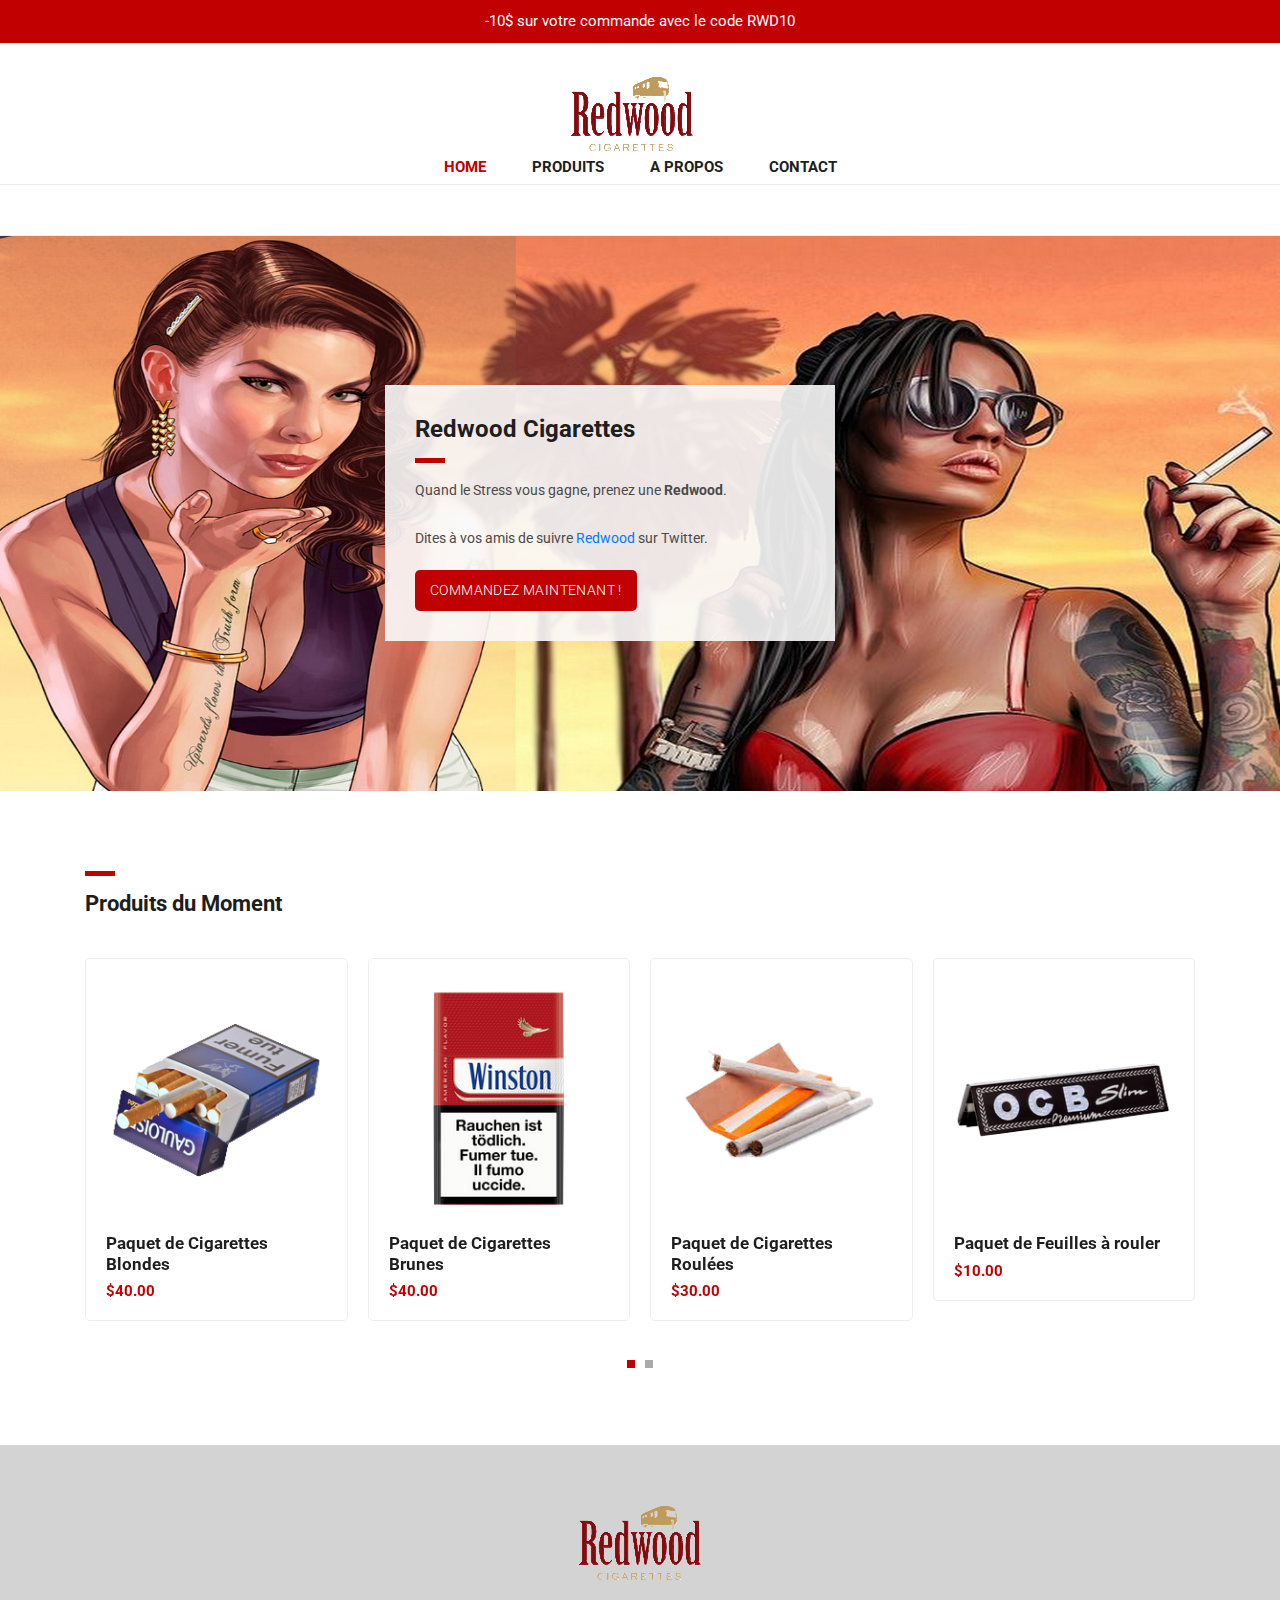
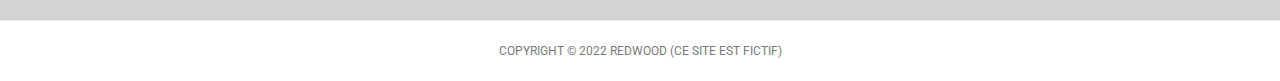
<file: index.html>
<!DOCTYPE html>
<html lang="fr">

  <head>

    <meta charset="utf-8">
    <meta name="viewport" content="width=device-width, initial-scale=1, shrink-to-fit=no">
    <meta name="description" content="">
    <meta name="author" content="">
    <link href="https://fonts.googleapis.com/css?family=Roboto:100,300,400,500,700" rel="stylesheet">

    <title>Redwood - Empyre Tabac</title>

    <!-- Bootstrap core CSS -->
    <link href="vendor/bootstrap/css/bootstrap.min.css" rel="stylesheet">


    <!-- Additional CSS Files -->
    <link rel="stylesheet" href="assets/css/fontawesome.css">
    <link rel="stylesheet" href="assets/css/main.css">
    <link rel="stylesheet" href="assets/css/owl.css">

  </head>

  <body>
    
    <!-- Pre Header -->
    <div id="pre-header">
      <div class="container">
        <div class="row">
          <div class="col-md-12">
            <span>-10$ sur votre commande avec le code RWD10</span>
          </div>
        </div>
      </div>
    </div>

    <!-- Navigation -->
    <nav class="navbar navbar-expand-lg navbar-dark bg-dark static-top">
      <div class="container">
        <a class="navbar-brand" href="index.html"><img src="assets/images/header-logo.png" alt="Logo Redwood"></a>
        <button class="navbar-toggler" type="button" data-toggle="collapse" data-target="#navbarResponsive" aria-controls="navbarResponsive" aria-expanded="false" aria-label="Toggle navigation">
          <span class="navbar-toggler-icon"></span>
        </button>
        <div class="collapse navbar-collapse" id="navbarResponsive">
          <ul class="navbar-nav ml-auto">
            <li class="nav-item active">
              <a class="nav-link" href="index.html">Home
                <span class="sr-only">(current)</span>
              </a>
            </li>
            <li class="nav-item">
              <a class="nav-link" href="products.html">Produits</a>
            </li>
            <li class="nav-item">
              <a class="nav-link" href="about.html">A Propos</a>
            </li>
            <li class="nav-item">
              <a class="nav-link" href="https://discord.gg/E2UYxDFsN2">Contact</a>
            </li>
          </ul>
        </div>
      </div>
    </nav>

    <!-- Page Content -->
    <!-- Banner Starts Here -->
    <div class="banner">
      <div class="container">
        <div class="row">
          <div class="col-md-12">
            <div class="caption">
              <h2>Redwood Cigarettes</h2>
              <div class="line-dec"></div>
              <p>Quand le Stress vous gagne, prenez une <strong>Redwood</strong>. 
              <br><br>Dites à vos amis de suivre <a rel="nofollow" href="https://discord.gg/Qj4Dbvshpf">Redwood</a> sur Twitter.</p>
              <div class="main-button">
                <a href="#">Commandez Maintenant !</a>
              </div>
            </div>
          </div>
        </div>
      </div>
    </div>
    <!-- Banner Ends Here -->

    <!-- Featured Starts Here -->
    <div class="featured-items">
      <div class="container">
        <div class="row">
          <div class="col-md-12">
            <div class="section-heading">
              <div class="line-dec"></div>
              <h1>Produits du Moment</h1>
            </div>
          </div>
          <div class="col-md-12">
            <div class="owl-carousel owl-theme">
              <a href="single-product.html">
                <div class="featured-item">
                  <img src="assets/images/item-01.png" alt="Item 1">
                  <h4>Paquet de Cigarettes Blondes</h4>
                  <h6>$40.00</h6>
                </div>
              </a>
              <a href="single-product.html">
                <div class="featured-item">
                  <img src="assets/images/item-02.png" alt="Item 2">
                  <h4>Paquet de Cigarettes Brunes</h4>
                  <h6>$40.00</h6>
                </div>
              </a>
              <a href="single-product.html">
                <div class="featured-item">
                  <img src="assets/images/item-03.png" alt="Item 3">
                  <h4>Paquet de Cigarettes Roulées</h4>
                  <h6>$30.00</h6>
                </div>
              </a>
              <a href="single-product.html">
                <div class="featured-item">
                  <img src="assets/images/item-04.png" alt="Item 4">
                  <h4>Paquet de Feuilles à rouler</h4>
                  <h6>$10.00</h6>
                </div>
              </a>
              <a href="single-product.html">
                <div class="featured-item">
                  <img src="assets/images/item-05.png" alt="Item 5">
                  <h4>Briquet</h4>
                  <h6>$10.00</h6>
                </div>
              </a>
              <a href="single-product.html">
                <div class="featured-item">
                  <img src="assets/images/item-06.png" alt="Item 6">
                  <h4>Cigar</h4>
                  <h6><!--$80.00-->Prochainement</h6>
                </div>
              </a>
              <a href="single-product.html">
                <div class="featured-item">
                  <img src="assets/images/item-07.png" alt="Item 7">
                  <h4>Pipe à eau/Bang</h4>
                  <h6><!--$30.00-->Prochainement</h6>
                </div>
              </a>
              <a href="single-product.html">
                <div class="featured-item">
                  <img src="assets/images/item-08.png" alt="Item 8">
                  <h4>Narguilé/Chicha</h4>
                  <h6><!--$70.00-->Prochainement</h6>
                </div>
              </a>
            </div>
          </div>
        </div>
      </div>
    </div>
    <!-- Featred Ends Here -->


    
    <!-- Footer Starts Here -->
    <div class="footer">
      <div class="container">
        <div class="row">
          <div class="col-md-12">
            <div class="logo">
              <img src="assets/images/header-logo.png" alt="Redwood Logo">
            </div>
          </div>
        </div>
      </div>
    </div>
    <!-- Footer Ends Here -->


    <!-- Sub Footer Starts Here -->
    <div class="sub-footer">
      <div class="container">
        <div class="row">
          <div class="col-md-12">
            <div class="copyright-text">
              <p>Copyright &copy; 2022 Redwood (Ce site est fictif)</p>
            </div>
          </div>
        </div>
      </div>
    </div>
    <!-- Sub Footer Ends Here -->


    <!-- Bootstrap core JavaScript -->
    <script src="vendor/jquery/jquery.min.js"></script>
    <script src="vendor/bootstrap/js/bootstrap.bundle.min.js"></script>


    <!-- Additional Scripts -->
    <script src="assets/js/custom.js"></script>
    <script src="assets/js/owl.js"></script>


    <script language = "text/Javascript"> 
      cleared[0] = cleared[1] = cleared[2] = 0; //set a cleared flag for each field
      function clearField(t){                   //declaring the array outside of the
      if(! cleared[t.id]){                      // function makes it static and global
          cleared[t.id] = 1;  // you could use true and false, but that's more typing
          t.value='';         // with more chance of typos
          t.style.color='#fff';
          }
      }
    </script>


  </body>

</html>
</file>
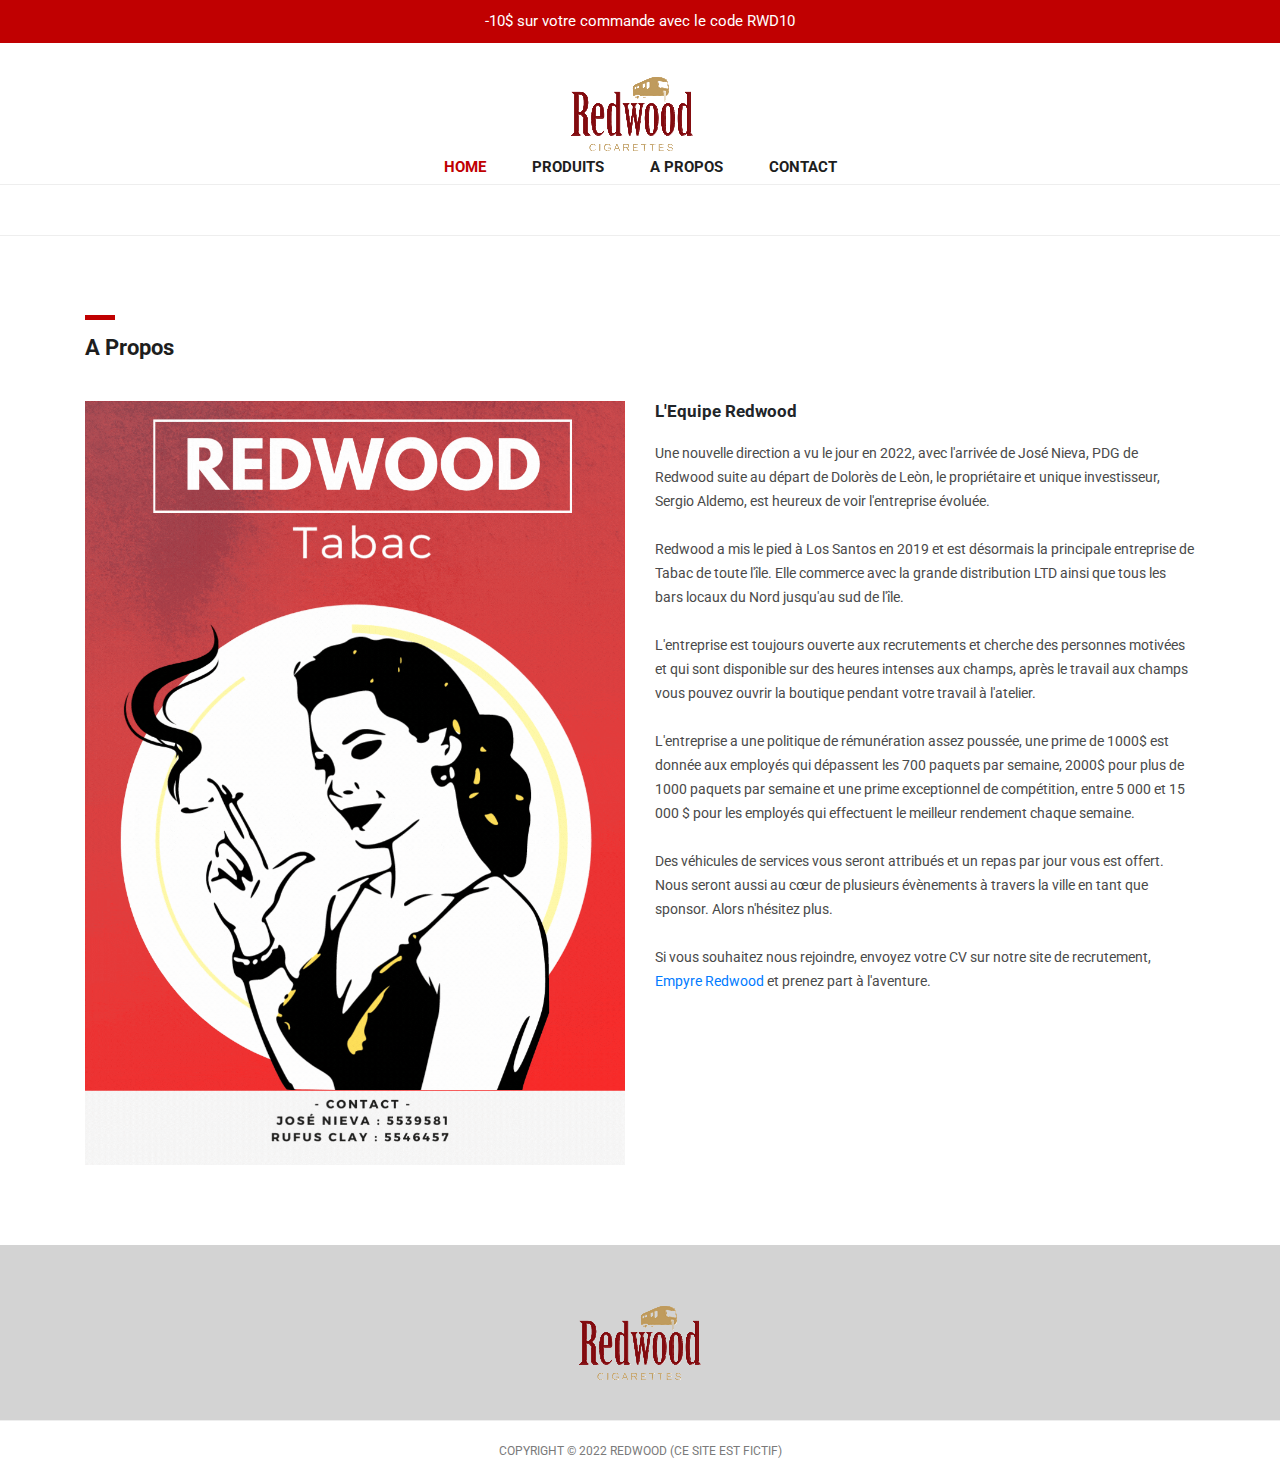
<file: about.html>
<!DOCTYPE html>
<html lang="en">

  <head>

    <meta charset="utf-8">
    <meta name="viewport" content="width=device-width, initial-scale=1, shrink-to-fit=no">
    <meta name="description" content="">
    <meta name="author" content="">
    <link href="https://fonts.googleapis.com/css?family=Roboto:100,300,400,500,700" rel="stylesheet">

    <title>Pixie Template - About Page</title>

    <!-- Bootstrap core CSS -->
    <link href="vendor/bootstrap/css/bootstrap.min.css" rel="stylesheet">


    <!-- Additional CSS Files -->
    <link rel="stylesheet" href="assets/css/fontawesome.css">
    <link rel="stylesheet" href="assets/css/main.css">
    <link rel="stylesheet" href="assets/css/owl.css">
    <link rel="stylesheet" href="assets/css/flex-slider.css">
<!--
Tooplate 2114 Pixie
https://www.tooplate.com/view/2114-pixie
-->
  </head>

  <body>
    
    <!-- Pre Header -->
    <div id="pre-header">
      <div class="container">
        <div class="row">
          <div class="col-md-12">
            <span>-10$ sur votre commande avec le code RWD10</span>
          </div>
        </div>
      </div>
    </div>

    <!-- Navigation -->
    <nav class="navbar navbar-expand-lg navbar-dark bg-dark static-top">
      <div class="container">
        <a class="navbar-brand" href="index.html"><img src="assets/images/header-logo.png" alt="Logo Redwood"></a>
        <button class="navbar-toggler" type="button" data-toggle="collapse" data-target="#navbarResponsive" aria-controls="navbarResponsive" aria-expanded="false" aria-label="Toggle navigation">
          <span class="navbar-toggler-icon"></span>
        </button>
        <div class="collapse navbar-collapse" id="navbarResponsive">
          <ul class="navbar-nav ml-auto">
            <li class="nav-item active">
              <a class="nav-link" href="index.html">Home
                <span class="sr-only">(current)</span>
              </a>
            </li>
            <li class="nav-item">
              <a class="nav-link" href="products.html">Produits</a>
            </li>
            <li class="nav-item">
              <a class="nav-link" href="about.html">A Propos</a>
            </li>
            <li class="nav-item">
              <a class="nav-link" href="https://discord.gg/E2UYxDFsN2">Contact</a>
            </li>
          </ul>
        </div>
      </div>
    </nav>

    <!-- Page Content -->
    <!-- About Page Starts Here -->
    <div class="about-page">
      <div class="container">
        <div class="row">
          <div class="col-md-12">
            <div class="section-heading">
              <div class="line-dec"></div>
              <h1>A Propos</h1>
            </div>
          </div>
          <div class="col-md-6">
            <div class="left-image">
              <img src="assets/images/about-us.gif" alt="">
            </div>
          </div>
          <div class="col-md-6">
            <div class="right-content">
              <h4>L'Equipe Redwood</h4>
              <p>Une nouvelle direction a vu le jour en 2022, avec l'arrivée de José Nieva, PDG de Redwood suite au départ de Dolorès de Leòn, le propriétaire et unique investisseur, Sergio Aldemo, est heureux de voir l'entreprise évoluée.</p> 
              <br>
              <p>Redwood a mis le pied à Los Santos en 2019 et est désormais la principale entreprise de Tabac de toute l'île. Elle commerce avec la grande distribution LTD ainsi que tous les bars locaux du Nord jusqu'au sud de l'île.</p>
              <br>
              <p>L'entreprise est toujours ouverte aux recrutements et cherche des personnes motivées et qui sont disponible sur des heures intenses aux champs, après le travail aux champs vous pouvez ouvrir la boutique pendant votre travail à l'atelier.</p>
              <br>
              <p>L'entreprise a une politique de rémunération assez poussée, une prime de 1000$ est donnée aux employés qui dépassent les 700 paquets par semaine, 2000$ pour plus de 1000 paquets par semaine et une prime exceptionnel de compétition, entre 5 000 et 15 000 $ pour les employés qui effectuent le meilleur rendement chaque semaine.</p>
              <br>
              <p>Des véhicules de services vous seront attribués et un repas par jour vous est offert. Nous seront aussi au cœur de plusieurs évènements à travers la ville en tant que sponsor. Alors n'hésitez plus.</p>
              <br>
              <p>Si vous souhaitez nous rejoindre,  envoyez votre CV sur notre site de recrutement, <a rel="nofollow" href="https://discord.gg/Qj4Dbvshpf">Empyre Redwood</a> et prenez part à l'aventure.</p>
            </div>
          </div>
        </div>
      </div>
    </div>
    <!-- About Page Ends Here -->


    
    <!-- Footer Starts Here -->
    <div class="footer">
      <div class="container">
        <div class="row">
          <div class="col-md-12">
            <div class="logo">
              <img src="assets/images/header-logo.png" alt="Redwood Logo">
            </div>
          </div>
        </div>
      </div>
    </div>
    <!-- Footer Ends Here -->


    <!-- Sub Footer Starts Here -->
    <div class="sub-footer">
      <div class="container">
        <div class="row">
          <div class="col-md-12">
            <div class="copyright-text">
              <p>Copyright &copy; 2022 Redwood (Ce site est fictif)</p>
            </div>
          </div>
        </div>
      </div>
    </div>
    <!-- Sub Footer Ends Here -->



    <!-- Bootstrap core JavaScript -->
    <script src="vendor/jquery/jquery.min.js"></script>
    <script src="vendor/bootstrap/js/bootstrap.bundle.min.js"></script>


    <!-- Additional Scripts -->
    <script src="assets/js/custom.js"></script>
    <script src="assets/js/owl.js"></script>
    <script src="assets/js/isotope.js"></script>
    <script src="assets/js/flex-slider.js"></script>


    <script language = "text/Javascript"> 
      cleared[0] = cleared[1] = cleared[2] = 0; //set a cleared flag for each field
      function clearField(t){                   //declaring the array outside of the
      if(! cleared[t.id]){                      // function makes it static and global
          cleared[t.id] = 1;  // you could use true and false, but that's more typing
          t.value='';         // with more chance of typos
          t.style.color='#fff';
          }
      }
    </script>


  </body>

</html>
</file>
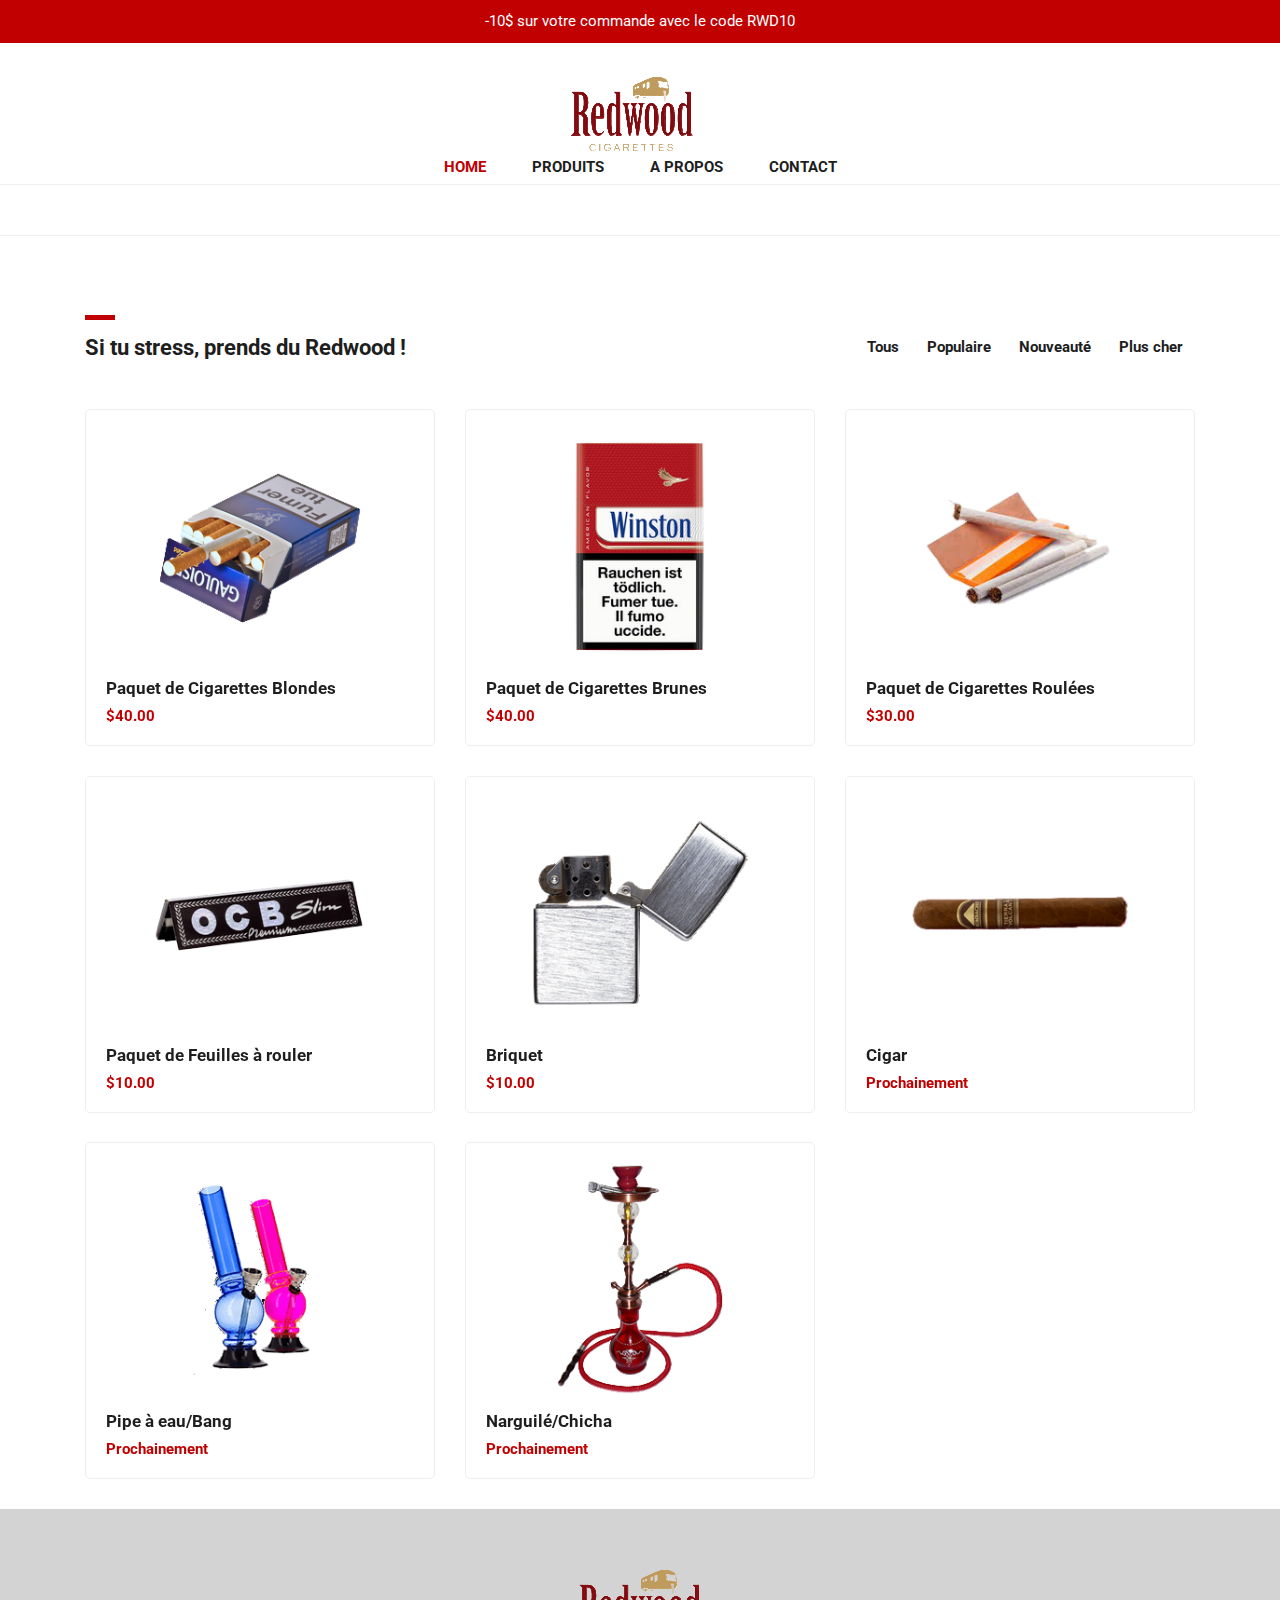
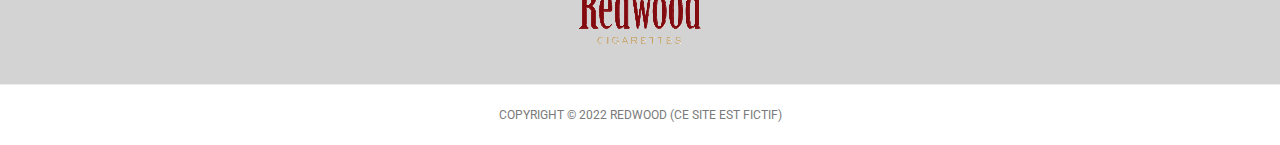
<file: products.html>
<!DOCTYPE html>
<html lang="en">

  <head>

    <meta charset="utf-8">
    <meta name="viewport" content="width=device-width, initial-scale=1, shrink-to-fit=no">
    <meta name="description" content="">
    <meta name="author" content="">
    <link href="https://fonts.googleapis.com/css?family=Roboto:100,300,400,500,700" rel="stylesheet">

    <title>Pixie - Products</title>

    <!-- Bootstrap core CSS -->
    <link href="vendor/bootstrap/css/bootstrap.min.css" rel="stylesheet">


    <!-- Additional CSS Files -->
    <link rel="stylesheet" href="assets/css/fontawesome.css">
    <link rel="stylesheet" href="assets/css/main.css">
    <link rel="stylesheet" href="assets/css/owl.css">
<!--
Tooplate 2114 Pixie
https://www.tooplate.com/view/2114-pixie
-->
  </head>

  <body>
    
    <!-- Pre Header -->
    <div id="pre-header">
      <div class="container">
        <div class="row">
          <div class="col-md-12">
            <span>-10$ sur votre commande avec le code RWD10</span>
          </div>
        </div>
      </div>
    </div>

    <!-- Navigation -->
    <nav class="navbar navbar-expand-lg navbar-dark bg-dark static-top">
      <div class="container">
        <a class="navbar-brand" href="index.html"><img src="assets/images/header-logo.png" alt="Logo Redwood"></a>
        <button class="navbar-toggler" type="button" data-toggle="collapse" data-target="#navbarResponsive" aria-controls="navbarResponsive" aria-expanded="false" aria-label="Toggle navigation">
          <span class="navbar-toggler-icon"></span>
        </button>
        <div class="collapse navbar-collapse" id="navbarResponsive">
          <ul class="navbar-nav ml-auto">
            <li class="nav-item active">
              <a class="nav-link" href="index.html">Home
                <span class="sr-only">(current)</span>
              </a>
            </li>
            <li class="nav-item">
              <a class="nav-link" href="products.html">Produits</a>
            </li>
            <li class="nav-item">
              <a class="nav-link" href="about.html">A Propos</a>
            </li>
            <li class="nav-item">
              <a class="nav-link" href="https://discord.gg/E2UYxDFsN2">Contact</a>
            </li>
          </ul>
        </div>
      </div>
    </nav>

    <!-- Page Content -->
    <!-- Items Starts Here -->
    <div class="featured-page">
      <div class="container">
        <div class="row">
          <div class="col-md-4 col-sm-12">
            <div class="section-heading">
              <div class="line-dec"></div>
              <h1>Si tu stress, prends du Redwood !</h1>
            </div>
          </div>
          <div class="col-md-8 col-sm-12">
            <div id="filters" class="button-group">
              <button class="btn btn-primary" data-filter="*">Tous</button>
              <button class="btn btn-primary" data-filter=".new">Populaire</button>
              <button class="btn btn-primary" data-filter=".low">Nouveauté</button>
              <button class="btn btn-primary" data-filter=".high">Plus cher</button>
            </div>
          </div>
        </div>
      </div>
    </div>
  
    <div class="featured container no-gutter">

        <div class="row posts">
            <div id="1" class="item new col-md-4">
              <a href="#">
                <div class="featured-item">
                  <img src="assets/images/product-01.png" alt="">
                  <h4>Paquet de Cigarettes Blondes</h4>
                  <h6>$40.00</h6>
                </div>
              </a>
            </div>
            <div id="2" class="item high col-md-4">
              <a href="#">
                <div class="featured-item">
                  <img src="assets/images/product-02.png" alt="">
                  <h4>Paquet de Cigarettes Brunes</h4>
                  <h6>$40.00</h6>
                </div>
              </a>
            </div>
            <div id="3" class="item low col-md-4">
              <a href="#">
                <div class="featured-item">
                  <img src="assets/images/product-03.png" alt="">
                  <h4>Paquet de Cigarettes Roulées</h4>
                  <h6>$30.00</h6>
                </div>
              </a>
            </div>
            <div id="4" class="item low col-md-4">
              <a href="#">
                <div class="featured-item">
                  <img src="assets/images/product-04.png" alt="">
                  <h4>Paquet de Feuilles à rouler</h4>
                  <h6>$10.00</h6>
                </div>
              </a>
            </div>
            <div id="5" class="item new high col-md-4">
              <a href="#">
                <div class="featured-item">
                  <img src="assets/images/product-05.png" alt="">
                  <h4>Briquet</h4>
                  <h6>$10.00</h6>
                </div>
              </a>
            </div>
            <div id="6" class="item new col-md-4">
              <a href="#">
                <div class="featured-item">
                  <img src="assets/images/product-06.png" alt="">
                  <h4>Cigar</h4>
                  <h6><!--$80.00-->Prochainement</h6>
                </div>
              </a>
            </div>
            <div id="7" class="item new high col-md-4">
              <a href="#">
                <div class="featured-item">
                  <img src="assets/images/product-07.png" alt="">
                  <h4>Pipe à eau/Bang</h4>
                  <h6><!--$30.00-->Prochainement</h6>
                </div>
              </a>
            </div>
            <div id="8" class="item low new col-md-4">
              <a href="#">
                <div class="featured-item">
                  <img src="assets/images/product-08.png" alt="">
                  <h4>Narguilé/Chicha</h4>
                  <h6><!--$70.00-->Prochainement</h6>
                </div>
              </a>
            </div>
        </div>
    </div>

        <!-- Featured Page Start Here 

    <div class="page-navigation">
      <div class="container">
        <div class="row">
          <div class="col-md-12">
            <ul>
              <li class="current-page"><a href="#">1</a></li>
              <li><a href="#">2</a></li>
              <li><a href="#">3</a></li>
              <li><a href="#"><i class="fa fa-angle-right"></i></a></li>
            </ul>
          </div>
        </div>
      </div>
    </div> 
    -->
    <!-- Featured Page Ends Here -->


    
    <!-- Footer Starts Here -->
    <div class="footer">
      <div class="container">
        <div class="row">
          <div class="col-md-12">
            <div class="logo">
              <img src="assets/images/header-logo.png" alt="Redwood Logo">
            </div>
          </div>
        </div>
      </div>
    </div>
    <!-- Footer Ends Here -->


    <!-- Sub Footer Starts Here -->
    <div class="sub-footer">
      <div class="container">
        <div class="row">
          <div class="col-md-12">
            <div class="copyright-text">
              <p>Copyright &copy; 2022 Redwood (Ce site est fictif)</p>
            </div>
          </div>
        </div>
      </div>
    </div>
    <!-- Sub Footer Ends Here -->



    <!-- Bootstrap core JavaScript -->
    <script src="vendor/jquery/jquery.min.js"></script>
    <script src="vendor/bootstrap/js/bootstrap.bundle.min.js"></script>


    <!-- Additional Scripts -->
    <script src="assets/js/custom.js"></script>
    <script src="assets/js/owl.js"></script>
    <script src="assets/js/isotope.js"></script>


    <script language = "text/Javascript"> 
      cleared[0] = cleared[1] = cleared[2] = 0; //set a cleared flag for each field
      function clearField(t){                   //declaring the array outside of the
      if(! cleared[t.id]){                      // function makes it static and global
          cleared[t.id] = 1;  // you could use true and false, but that's more typing
          t.value='';         // with more chance of typos
          t.style.color='#fff';
          }
      }
    </script>


  </body>

</html>
</file>
<file: assets/css/main.css>
body {
	font-family: 'Roboto', sans-serif;
	transition: all 0.5s;
}
p {
	margin-bottom: 0px;
	font-size: 14px;
	color: #4a4a4a;
	line-height: 24px;
}
a {
	text-decoration: none!important;
}

.copyright-text {
	text-transform: uppercase;
}

.main-button a {
	background-color: #c00001;
	border-radius: 5px;
	padding: 10px 15px;
	display: inline-block;
	color: #fff;
	font-size: 14px;
	text-transform: uppercase;
	font-weight: 300;
	letter-spacing: 0.4px;
	text-decoration: none;
	transition: all 0.5s;
}
.main-button a:hover {
	opacity: 0.7;
}
.section-heading {
	margin-top: 80px;
	margin-bottom: 40px;
}
.section-heading .line-dec {
	width: 30px;
	height: 5px;
	background-color: #c00001;
}
.section-heading h1 {
	font-size: 22px;
	font-weight: 700;
	color: #1e1e1e;
	margin-top: 15px;
}

/* Pre Header Style */
#pre-header {
	background-color: #c00001;
	text-align: center;
}
#pre-header span {
	color: #fff;
	font-size: 15px;
	padding: 10px 0px;
	display: inline-block;
}

/* Header Style */
.navbar .navbar-brand {
	text-align: center;
	width: 100%;
	position: relative;
	padding: 25px 0px;
}
.bg-dark {
	background-color: #fff!important;
	border-bottom: 1px solid #eee;
}
#navbarResponsive {
	z-index: 999;
	position: absolute;
	left: 50%;
	top: 105px;
	transform: translateX(-50%);
}
.navbar-dark .navbar-nav .nav-item {
	margin: 0px 15px;
}
.navbar-dark .navbar-nav .nav-link {
	text-transform: uppercase;
	font-size: 15px;
	font-weight: 700;
	color: #1e1e1e;
	transition: all 0.5s;
}
.navbar-dark .navbar-nav .nav-link:hover,
.navbar-dark .navbar-nav .active>.nav-link,
.navbar-dark .navbar-nav .nav-link.active,
.navbar-dark .navbar-nav .nav-link.show,
.navbar-dark .navbar-nav .show>.nav-link {
	color: #c00001;
}
.navbar:after {
	width: 100%;
	height: 1px;
	background-color: #eee;
	content: '';
	position: absolute;
	left: 0;
	bottom: -52px;
}
.navbar-dark .navbar-toggler-icon {
	background-image: none;
}
.navbar-dark .navbar-toggler {
	border-color: #c00001;
	background-color: #c00001;	
	height: 50px;
	outline: none;
}
.navbar-dark .navbar-toggler-icon:after {
	content: '\f0c9';
	color: #FFF;
	font-size: 22px;
	line-height: 30px;
	font-family: 'FontAwesome';
}
/* Banner Style */
.banner {
	margin-top: 50px;
	background-image: url(../images/banner-bg.jpg);
	background-size: cover;
	background-repeat: no-repeat;
	padding: 150px 0px;
	background-position: center center;
}
.banner .caption {
	background-color: rgba(250,250,250,0.9);
	padding: 30px;
	max-width: 450px;
	margin-left: 300px;
}
.banner .caption h2 {
	margin-top: 0px;
	margin-bottom: 15px;
	font-size: 24px;
	font-weight: 700;
	color: #1e1e1e;
}
.banner .caption .line-dec {
	width: 30px;
	height: 5px;
	background-color: #c00001;
}
.banner .caption p {
	margin-top: 15px;
	margin-bottom: 20px;
}

/* Featured Style */
.featured-items {
	margin-bottom: 70px;
}
.featured-item {
	border-radius: 5px;
	border: 1px solid #eee;
	padding: 20px;
	transition: all 0.5s;
}
.featured-item:hover {
	opacity: 0.9;
}
.featured-item img {
	width: 100%;
}
.featured-item h4 {
	font-size: 17px;
	font-weight: 700;
	color: #1e1e1e;
	margin-top: 15px;
	transition: all 0.5s;
}
.featured-item:hover h4 {
	color: #c00001;
}
.featured-item h6 {
	color: #c00001;
	font-size: 15px;
	font-weight: 700;
	margin-bottom: 0px;
}
.owl-theme .owl-dots {
	text-align: center;
	margin-top: 30px;
}
.owl-theme .owl-dots .owl-dot {
	outline: none;
}
.owl-theme .owl-dots .active span {
	background-color: #c00001!important;
}
.owl-theme .owl-dots .owl-dot span {
	background-color: #aaa;
	width: 8px;
	height: 8px;
	display: inline-block;
	margin: 0px 5px;
	outline: none;
}


/* Footer Style */
.footer {
	text-align: center;
	background-color: lightgray;
}
.footer ul {
	padding: 0px;
	margin: 0px;
}
.footer ul li {
	list-style: none;
	display: inline-block;
}
.footer .logo img {
	max-width: 100%;
	margin-top: 60px;
	margin-bottom: 40px;
}
.footer .footer-menu {
	margin-bottom: 40px;
}
.footer .footer-menu ul li {
	margin: 0px 15px;
}
.footer .footer-menu a {
	font-size: 13px;
	color: #7a7a7a;
	text-transform: uppercase;
	transition: all 0.5s;
}
.footer .footer-menu a:hover {
	color: #c00001;
	text-decoration: none;
}
.footer .social-icons {
	margin-bottom: 60px;
}
.footer .social-icons ul li {
	margin: 0px 10px;
}
.footer .social-icons a {
	width: 32px;
	height: 32px;
	color: #fff;
	background-color: #aaa;
	text-align: center;
	display: inline-block;
	line-height: 33px;
	border-radius: 50%;
	font-size: 13px;
	transition: all 0.5s;
}
.footer .social-icons a:hover {
	background-color: #c00001;
}

/* Sub Footer Style */
.sub-footer {
	border-top: 1px solid #eee;
	text-align: center;
}
.sub-footer p {
	font-size: 12px;
	color: #7a7a7a;
	line-height: 60px;
}
.sub-footer a {
	color: #c00001;
	text-decoration: none;
}

/* Featured Page Style */
.featured-page {
	margin-top: 130px;
	margin-bottom: 40px;
}
.featured-page .section-heading {
	margin-top: 0px;
	margin-bottom: 0px;
}
.featured-page #filters {
	margin-top: 15px;
	text-align: right;
}
.featured .featured-item {
	margin-bottom: 30px;
	text-decoration: none;
}
.featured .featured-item h4 {
	transition: all 0.5s;
}
.featured .featured-item:hover h4 {
	color: #c00001;
}
#filter button {
	outline: none;
}
#filter .btn-primary.focus,
.btn-primary:focus {
	color: #c00001!important;
	box-shadow: none!important;
}
#filters .btn-primary {
	color: #1e1e1e;
	border: none;
	font-size: 15px;
	font-weight: 700;
	background-color: transparent;
}
/* Isotope Transitions
------------------------------- */
.isotope,
.isotope .item {
  -webkit-transition-duration: 0.8s;
     -moz-transition-duration: 0.8s;
      -ms-transition-duration: 0.8s;
       -o-transition-duration: 0.8s;
          transition-duration: 0.8s;
}

.isotope {
  -webkit-transition-property: height, width;
     -moz-transition-property: height, width;
      -ms-transition-property: height, width;
       -o-transition-property: height, width;
          transition-property: height, width;
}

.isotope .item {
  -webkit-transition-property: -webkit-transform, opacity;
     -moz-transition-property:    -moz-transform, opacity;
      -ms-transition-property:     -ms-transform, opacity;
       -o-transition-property:         top, left, opacity;
          transition-property:         transform, opacity;
}

.page-navigation ul {
	text-align: center;
	border-top: 1px solid #eee;
	padding: 30px  0px 0px 0px;
	margin: 0px 0px 80px 0px;
}
.page-navigation ul li {
	display: inline-block;
}
.page-navigation ul li a {
	width: 40px;
	height: 40px;
	display: inline-block;
	text-align: center;
	line-height: 38px;
	border: 1px solid #eee;
	border-radius: 5px;
	font-weight: 700;
	color: #1e1e1e;
	font-size: 15px;
	text-decoration: none;
	transition: all 0.5s;
}
.page-navigation ul li a:hover,
.page-navigation ul li.current-page a {
	background-color: #c00001;
	border-color: #c00001;
	color: #fff;
}



/* Single Product Style */
.single-product .product-slider {
	padding: 20px;
	border: 1px solid #eee!important;
	border-radius: 5px;
}
.flexslider {
	border: none!important;
}
#carousel {
	margin-top: 20px;
}
#carousel .slides li {
	width: 150px!important;
}
.single-product .right-content h4 {
	font-size: 17px;
	font-weight: 700;
	margin-top: 0px;
}
.single-product .right-content h6 {
	color: #c00001;
	font-size: 17px;
	font-weight: 700;
	margin-top: 10px;
}
.single-product .right-content p {
	margin-top: 20px;
	margin-bottom: 30px;
}
.single-product .right-content span {
	font-size: 14px;
	color: #c00001;
	font-weight: 500;
	display: inline-block;
	margin-bottom: 15px;
}
.single-product .right-content label {
	font-size: 14px;
	color: #4a4a4a;
}
.single-product .right-content .quantity-text {
	margin-left: 10px;
	width: 44px;
	height: 44px;
	line-height: 42px;
	font-size: 14px;
	font-weight: 700;
	color: #4a4a4a;
	display: inline-block;
	text-align: center;
	outline: none;
	border: 1px solid #eee;
}
.single-product .right-content .button {
	margin-left: 15px;
	cursor: pointer;
	background-color: #c00001;
	outline: none;
	border-radius: 5px;
	padding: 10px 15px;
	display: inline-block;
	color: #fff;
	font-size: 14px;
	text-transform: uppercase;
	font-weight: 300;
	letter-spacing: 0.4px;
	text-decoration: none;
	transition: all 0.5s;
	box-shadow: none;
	border: none;
}
.single-product .right-content .down-content span {
	margin-bottom: 0px;
	display: inline-block;
	margin-left: 8px;
	color: #aaa;
}
.single-product .right-content .down-content span a {
	color: #aaa;
	font-weight: 400;
	margin-left: 4px;
	transition: all 0.5s;
}
.single-product .right-content .down-content span a:hover {
	color: #c00001;
}
.single-product .right-content .down-content span a:hover i {
	background-color: #c00001;
}
.single-product .right-content .down-content span a i {
	transition: all 0.5s;
	background-color: #aaa;
	width: 26px;
	height: 26px;
	display: inline-block;
	text-align: center;
	line-height: 26px;
	border-radius: 50%;
	color: #fff;
	font-size: 12px;
	margin-right: 5px;
}
.single-product .right-content .down-content .categories {
	border-top: 1px solid #eee;
	margin-top: 30px;
	padding: 10px 0px;
}
.single-product .right-content .down-content .share {
	border-top: 1px solid #eee;
	padding: 10px 0px;
}
.single-product .right-content .down-content h6 {
	font-size: 14px;
	color: #4a4a4a;
	font-weight: 400;
}



/* About Us Style */
.about-page {
	margin-top: 50px;
    margin-bottom: 80px;
}
.about-page .right-content h4 {
	font-size: 17px;
	font-weight: 700;
	margin-top: 0px;
	margin-bottom: 20px;
}
.about-page .left-image img {
	max-width: 100%;
}
.about-page .right-content span {
	display: inline-block;
	margin-left: 8px;
}
.about-page .right-content span a i {
	transition: all 0.5s;
	background-color: #aaa;
	width: 26px;
	height: 26px;
	display: inline-block;
	text-align: center;
	line-height: 26px;
	border-radius: 50%;
	color: #fff;
	font-size: 12px;
	margin-right: 5px;
}
.about-page .right-content .share {
	margin-top: 20px;
	border-top: 1px solid #eee;
	padding: 15px 0px;
}
.about-page .right-content h6 {
	font-size: 14px;
	color: #4a4a4a;
	font-weight: 400;
}
.about-page .right-content span a:hover i {
	background-color: #c00001;
}




/* Contact Page Style */
.contact-page {
	margin-top: 50px;
    margin-bottom: 80px;
}
.contact-page .right-content input,
.contact-page .right-content textarea {
	border-radius: 0px;
	outline: none;
	box-shadow: none;
	font-size: 14px;
	margin-bottom: 30px;
}
.contact-page .right-content input {
	height: 44px;
	line-height: 44px;
}
.contact-page .right-content textarea {
	height: 200px;
	max-height: 280px;
}
.contact-page .right-content span {
	display: inline-block;
	margin-left: 8px;
}
.contact-page .right-content span a i {
	transition: all 0.5s;
	background-color: #aaa;
	width: 26px;
	height: 26px;
	display: inline-block;
	text-align: center;
	line-height: 26px;
	border-radius: 50%;
	color: #fff;
	font-size: 12px;
	margin-right: 5px;
}
.contact-page .right-content .share {
	margin-top: 30px;
	border-top: 1px solid #eee;
	padding: 15px 0px;
}
.contact-page .right-content h6 {
	font-size: 14px;
	color: #4a4a4a;
	font-weight: 400;
}
.contact-page .right-content span a:hover i {
	background-color: #c00001;
}
.contact-page .right-content .button {
	cursor: pointer;
	background-color: #c00001;
	outline: none;
	border-radius: 5px;
	padding: 10px 15px;
	display: inline-block;
	color: #fff;
	font-size: 14px;
	text-transform: uppercase;
	font-weight: 300;
	letter-spacing: 0.4px;
	text-decoration: none;
	transition: all 0.5s;
	box-shadow: none;
	border: none;
}






/* Responsive Style */
@media (max-width: 991px) {

	.banner {
		border-top: none;
		margin-top: 0px;
	}
	.navbar .navbar-brand {
		width: auto;
	}
	.navbar:after {
		display: none;
	}
	#navbarResponsive {
	    z-index: 99999;
	    position: absolute;
	    top: 96px;
	    width: 100%;
	    text-align: center;
	    background-color: rgba(250,250,250,0.95);
	    box-shadow: 0px 10px 10px rgba(0,0,0,0.1);
	}
	.navbar-dark .navbar-nav .nav-item {
		border-bottom: 1px solid #eee;
	}
	.navbar-dark .navbar-nav .nav-item:last-child {
		border-bottom: none;
	}
	.navbar-dark .navbar-nav .nav-link {
		padding: 15px 0px;
	}
	.featured-page #filters {
		text-align: right;
	} 
	.single-product .right-content {
		margin-top: 30px;
	}
	.about-page .right-content {
		margin-top: 30px;
	}
	.contact-page .right-content {
		margin-top: 30px;
	}
	.contact-page .right-content .col-md-6,
	.contact-page .right-content .col-md-12 {
		padding: 0px;
	}
	.featured-page {
		margin-top: 80px;
	}
	.about-page,
	.contact-page {
		margin-top: 0px;
	}

}

@media (max-width: 767px) {

	.subscribe-form .main-content form input.button {
		margin-top: 20px;
	}
	.featured-page #filters {
		margin-top: 15px;
		text-align: left;
	} 

}
</file>
<file: assets/css/flex-slider.css>
/*
 * jQuery FlexSlider v2.7.1
 * http://www.woothemes.com/flexslider/
 *
 * Copyright 2012 WooThemes
 * Free to use under the GPLv2 and later license.
 * http://www.gnu.org/licenses/gpl-2.0.html
 *
 * Contributing author: Tyler Smith (@mbmufffin)
 *
 */
/* ====================================================================================================================
 * FONT-FACE
 * ====================================================================================================================*/
@font-face {
  font-family: 'flexslider-icon';
  src: url('../fonts/flexslider-icon.eot');
  src: url('../fonts/flexslider-icon.eot?#iefix') format('embedded-opentype'), url('../fonts/flexslider-icon.woff') format('woff'), url('../fonts/flexslider-icon.ttf') format('truetype'), url('../fonts/flexslider-icon.svg#flexslider-icon') format('svg');
  font-weight: normal;
  font-style: normal;
}
/* ====================================================================================================================
 * RESETS
 * ====================================================================================================================*/
.flex-container a:hover,
.flex-slider a:hover {
  outline: none;
}
.slides,
.slides > li,
.flex-control-nav,
.flex-direction-nav {
  margin: 0;
  padding: 0;
  list-style: none;
}
.flex-pauseplay span {
  text-transform: capitalize;
}
/* ====================================================================================================================
 * BASE STYLES
 * ====================================================================================================================*/
.flexslider {
  margin: 0;
  padding: 0;
}
.flexslider .slides > li {
  display: none;
  -webkit-backface-visibility: hidden;
  backface-visibility: hidden;
}
.flexslider .slides img {
  width: 100%;
  display: block;
}
.flexslider .slides:after {
  content: "\0020";
  display: block;
  clear: both;
  visibility: hidden;
  line-height: 0;
  height: 0;
}
html[xmlns] .flexslider .slides {
  display: block;
}
* html .flexslider .slides {
  height: 1%;
}
.no-js .flexslider .slides > li:first-child {
  display: block;
}
/* ====================================================================================================================
 * DEFAULT THEME
 * ====================================================================================================================*/
.flexslider {
  margin: 0;
  background: #fff;
  border: 4px solid #fff;
  position: relative;
  zoom: 1;
  -webkit-border-radius: 4px;
  -moz-border-radius: 4px;
  border-radius: 4px;
  -webkit-box-shadow: '' 0 1px 4px rgba(0, 0, 0, 0.2);
  -moz-box-shadow: '' 0 1px 4px rgba(0, 0, 0, 0.2);
  -o-box-shadow: '' 0 1px 4px rgba(0, 0, 0, 0.2);
  box-shadow: '' 0 1px 4px rgba(0, 0, 0, 0.2);
}
.flexslider .slides {
  zoom: 1;
}
.flexslider .slides img {
  height: auto;
  -moz-user-select: none;
  -ms-user-select: none;
  -webkit-user-select: none;
  user-select: none;
}
.flex-viewport {
  max-height: 2000px;
  -webkit-transition: all 1s ease;
  -moz-transition: all 1s ease;
  -ms-transition: all 1s ease;
  -o-transition: all 1s ease;
  transition: all 1s ease;
}
.loading .flex-viewport {
  max-height: 300px;
}
@-moz-document url-prefix() {
  .loading .flex-viewport {
    max-height: none;
  }
}
.carousel li {
  margin-right: 5px;
}
.flex-direction-nav {
  *height: 0;
}
.flex-direction-nav a {
  text-decoration: none;
  display: block;
  width: 40px;
  height: 40px;
  line-height: 40px;
  margin: -20px 0 0;
  position: absolute;
  top: 50%;
  z-index: 10;
  overflow: hidden;
  opacity: 0;
  cursor: pointer;
  color: rgba(0, 0, 0, 0.8);
  text-shadow: 1px 1px 0 rgba(255, 255, 255, 0.3);
  -webkit-transition: all 0.3s ease-in-out;
  -moz-transition: all 0.3s ease-in-out;
  -ms-transition: all 0.3s ease-in-out;
  -o-transition: all 0.3s ease-in-out;
  transition: all 0.3s ease-in-out;
}
.flex-direction-nav a:before {
  font-family: "flexslider-icon";
  font-size: 26px;
  display: inline-block;
  content: '\f001';
  color: rgba(0, 0, 0, 0.8);
  text-shadow: 1px 1px 0 rgba(255, 255, 255, 0.3);
}
.flex-direction-nav a.flex-next:before {
  content: '\f002';
}
.flex-direction-nav .flex-prev {
  left: -50px;
}
.flex-direction-nav .flex-next {
  right: -50px;
  text-align: right;
}
.flexslider:hover .flex-direction-nav .flex-prev {
  opacity: 0.7;
  left: 10px;
}
.flexslider:hover .flex-direction-nav .flex-prev:hover {
  opacity: 1;
}
.flexslider:hover .flex-direction-nav .flex-next {
  opacity: 0.7;
  right: 10px;
}
.flexslider:hover .flex-direction-nav .flex-next:hover {
  opacity: 1;
}
.flex-direction-nav .flex-disabled {
  opacity: 0!important;
  filter: alpha(opacity=0);
  cursor: default;
  z-index: -1;
}
.flex-pauseplay a {
  display: block;
  width: 20px;
  height: 20px;
  position: absolute;
  bottom: 5px;
  left: 10px;
  opacity: 0.8;
  z-index: 10;
  overflow: hidden;
  cursor: pointer;
  color: #000;
}
.flex-pauseplay a:before {
  font-family: "flexslider-icon";
  font-size: 20px;
  display: inline-block;
  content: '\f004';
}
.flex-pauseplay a:hover {
  opacity: 1;
}
.flex-pauseplay a.flex-play:before {
  content: '\f003';
}
.flex-control-nav {
  width: 100%;
  position: absolute;
  bottom: -40px;
  text-align: center;
}
.flex-control-nav li {
  margin: 0 6px;
  display: inline-block;
  zoom: 1;
  *display: inline;
}
.flex-control-paging li a {
  width: 11px;
  height: 11px;
  display: block;
  background: #666;
  background: rgba(0, 0, 0, 0.5);
  cursor: pointer;
  text-indent: -9999px;
  -webkit-box-shadow: inset 0 0 3px rgba(0, 0, 0, 0.3);
  -moz-box-shadow: inset 0 0 3px rgba(0, 0, 0, 0.3);
  -o-box-shadow: inset 0 0 3px rgba(0, 0, 0, 0.3);
  box-shadow: inset 0 0 3px rgba(0, 0, 0, 0.3);
  -webkit-border-radius: 20px;
  -moz-border-radius: 20px;
  border-radius: 20px;
}
.flex-control-paging li a:hover {
  background: #333;
  background: rgba(0, 0, 0, 0.7);
}
.flex-control-paging li a.flex-active {
  background: #000;
  background: rgba(0, 0, 0, 0.9);
  cursor: default;
}
.flex-control-thumbs {
  margin: 5px 0 0;
  position: static;
  overflow: hidden;
}
.flex-control-thumbs li {
  width: 25%;
  float: left;
  margin: 0;
}
.flex-control-thumbs img {
  width: 100%;
  height: auto;
  display: block;
  opacity: .7;
  cursor: pointer;
  -moz-user-select: none;
  -ms-user-select: none;
  -webkit-user-select: none;
  user-select: none;
  -webkit-transition: all 1s ease;
  -moz-transition: all 1s ease;
  -ms-transition: all 1s ease;
  -o-transition: all 1s ease;
  transition: all 1s ease;
}
.flex-control-thumbs img:hover {
  opacity: 1;
}
.flex-control-thumbs .flex-active {
  opacity: 1;
  cursor: default;
}
/* ====================================================================================================================
 * RESPONSIVE
 * ====================================================================================================================*/
@media screen and (max-width: 860px) {
  .flex-direction-nav .flex-prev {
    opacity: 1;
    left: 10px;
  }
  .flex-direction-nav .flex-next {
    opacity: 1;
    right: 10px;
  }
}
</file>
